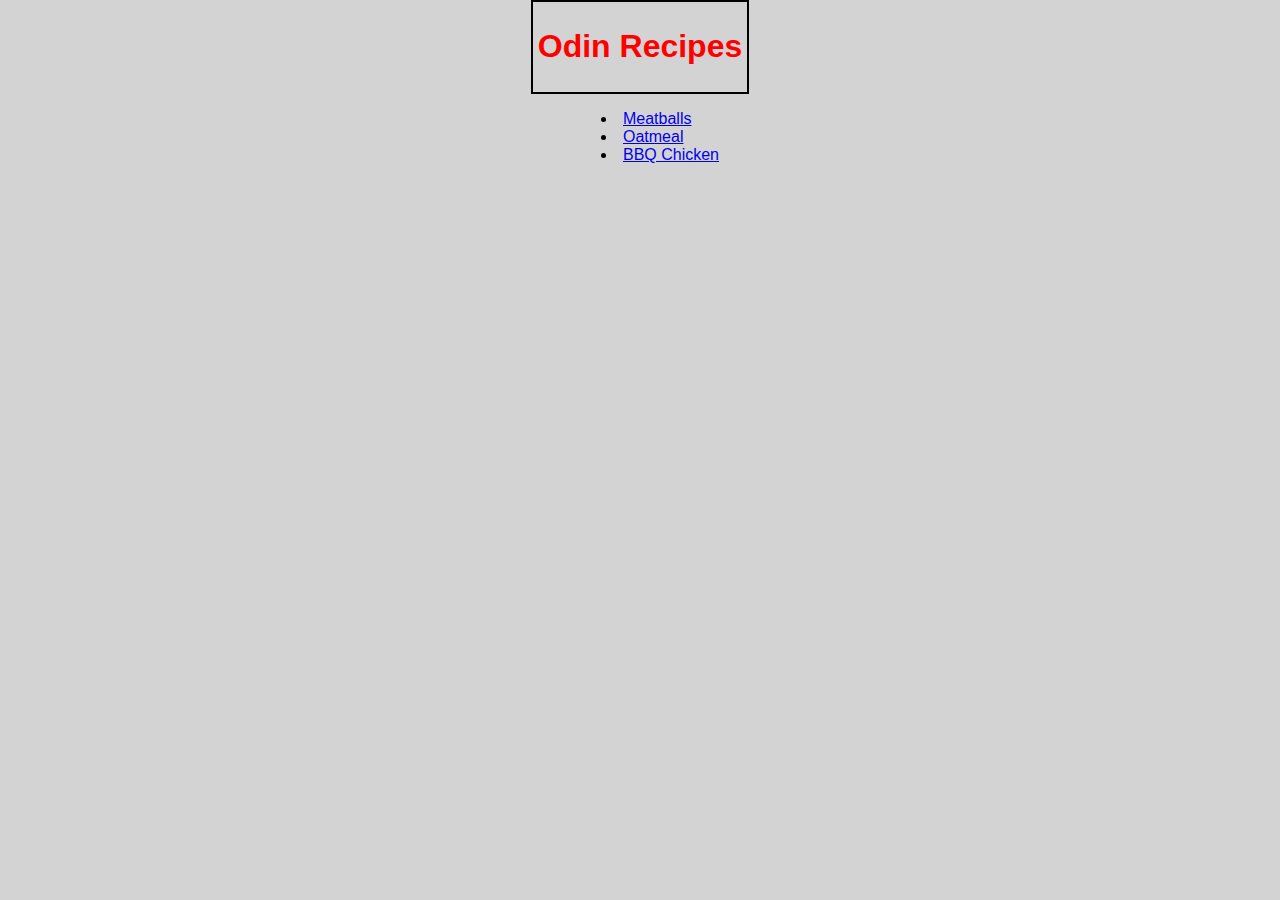
<file: index.html>
<!DOCTYPE html>
<html lang="en">

<head>
    <meta charset="UTF-8">
    <meta name="viewport" content="width=device-width, initial-scale=1.0">
    <title>Odin Recipes test</title>
    <link rel="stylesheet" href="style.css">
</head>

<body>
    <div class="indexbox">
        <h1>Odin Recipes</h1>
    </div>
    <ul>
        <li><a href="recipes/meatballs.html">Meatballs</a></li>
        <li><a href="recipes/oatmeal.html">Oatmeal</a></li>
        <li><a href="recipes/bbqchicken.html">BBQ Chicken</a></li>
    </ul>
</body>

</html>
</file>
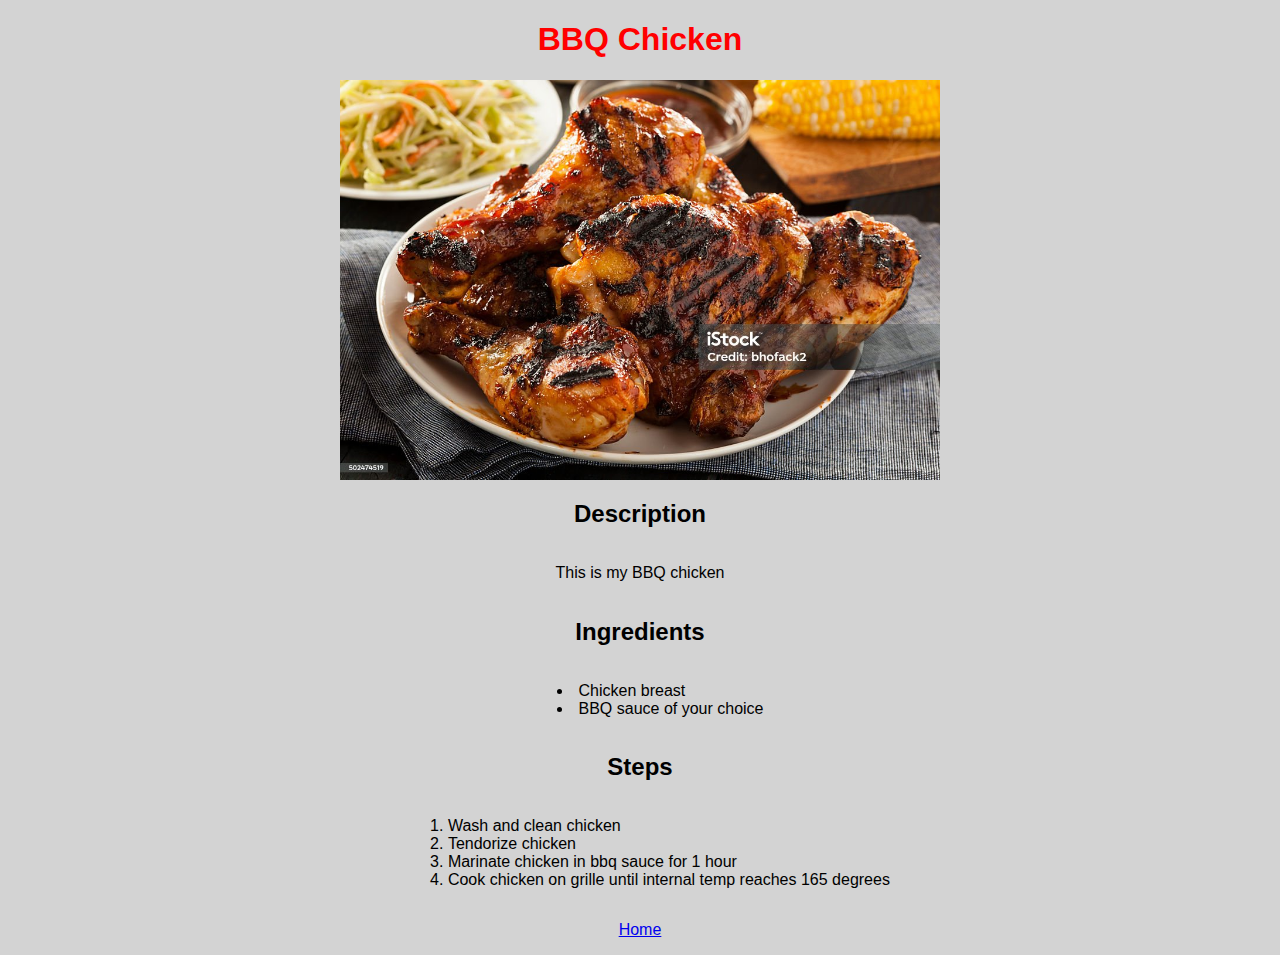
<file: recipes/bbqchicken.html>
<!DOCTYPE html>
<html lang="en">

<head>
    <meta charset="UTF-8">
    <meta name="viewport" content="width=device-width, initial-scale=1.0">
    <title>BBQ Chicken</title>
    <link rel="stylesheet" href="../style.css">
</head>

<body>
    <h1>BBQ Chicken</h1>
    <img src="../images/bbqchicken.jpg" alt="BBQ Chicken" height="400" width="600">
    <h2>Description</h2>
    <p>This is my BBQ chicken</p>
    <h2>Ingredients</h2>
    <ul>
        <li>Chicken breast</li>
        <li>BBQ sauce of your choice</li>
    </ul>
    <h2>Steps</h2>
    <ol>
        <li>Wash and clean chicken</li>
        <li>Tendorize chicken</li>
        <li>Marinate chicken in bbq sauce for 1 hour</li>
        <li>Cook chicken on grille until internal temp reaches 165 degrees</li>
    </ol>
    <p><a href="../index.html" class="home">Home</a></p>
</body>

</html>
</file>
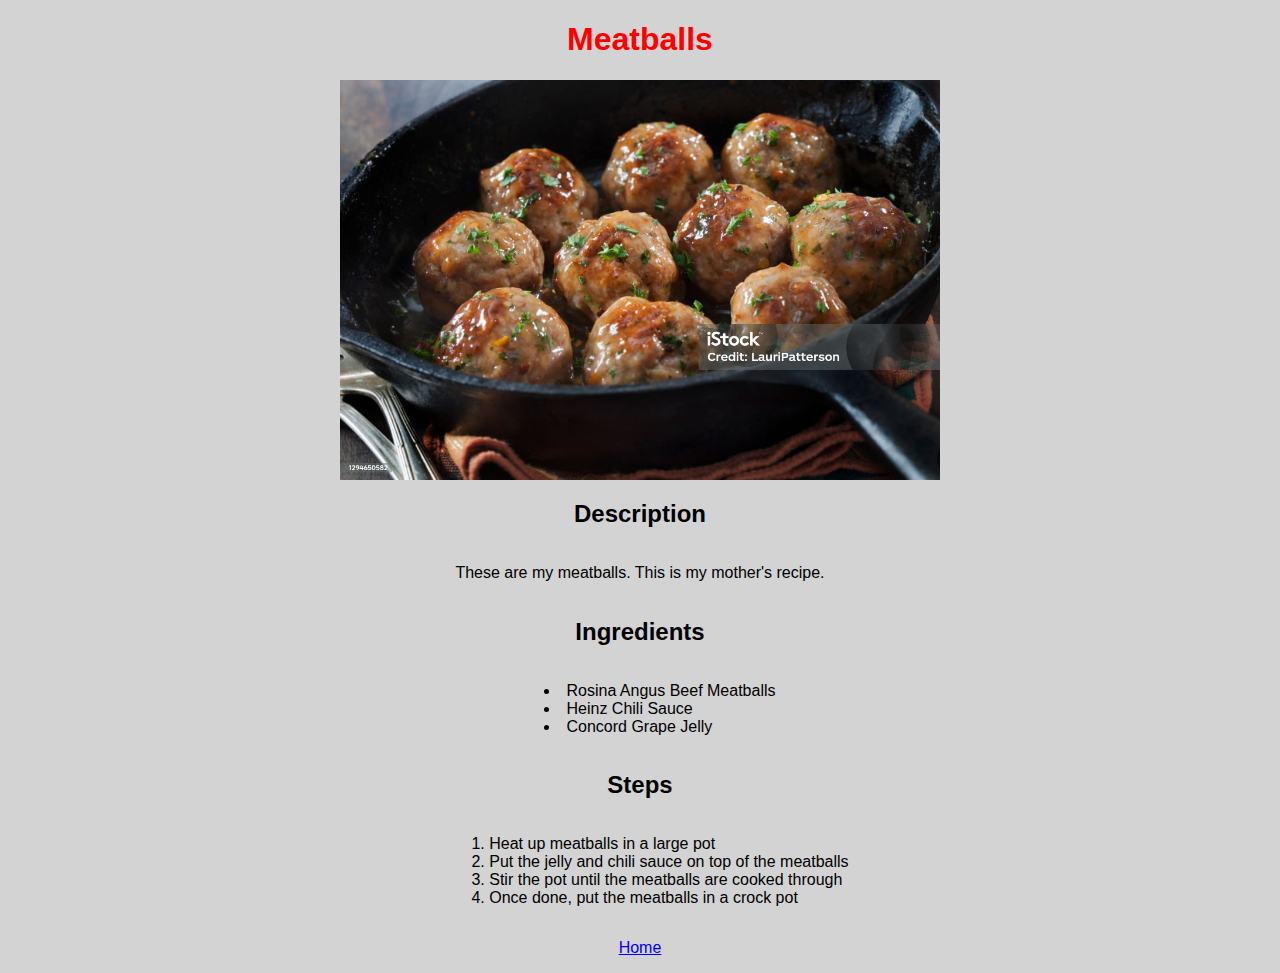
<file: recipes/meatballs.html>
<!DOCTYPE html>
<html lang="en">

<head>
    <meta charset="UTF-8">
    <meta name="viewport" content="width=device-width, initial-scale=1.0">
    <title>Meatballs</title>
    <link rel="stylesheet" href="../style.css">
</head>

<body>
    <h1>Meatballs</h1>
    <img src="../images/meatballs.jpg" alt="Meatballs" height="400" width="600">
    <h2>Description</h2>
    <p>These are my meatballs. This is my mother's recipe.</p>
    <h2>Ingredients</h2>
    <ul>
        <li>Rosina Angus Beef Meatballs</li>
        <li>Heinz Chili Sauce</li>
        <li>Concord Grape Jelly</li>
    </ul>
    <h2>Steps</h2>
    <ol>
        <li>Heat up meatballs in a large pot</li>
        <li>Put the jelly and chili sauce on top of the meatballs</li>
        <li>Stir the pot until the meatballs are cooked through</li>
        <li>Once done, put the meatballs in a crock pot</li>
    </ol>
    <p><a href="../index.html" class="home">Home</a></p>
</body>

</html>
</file>
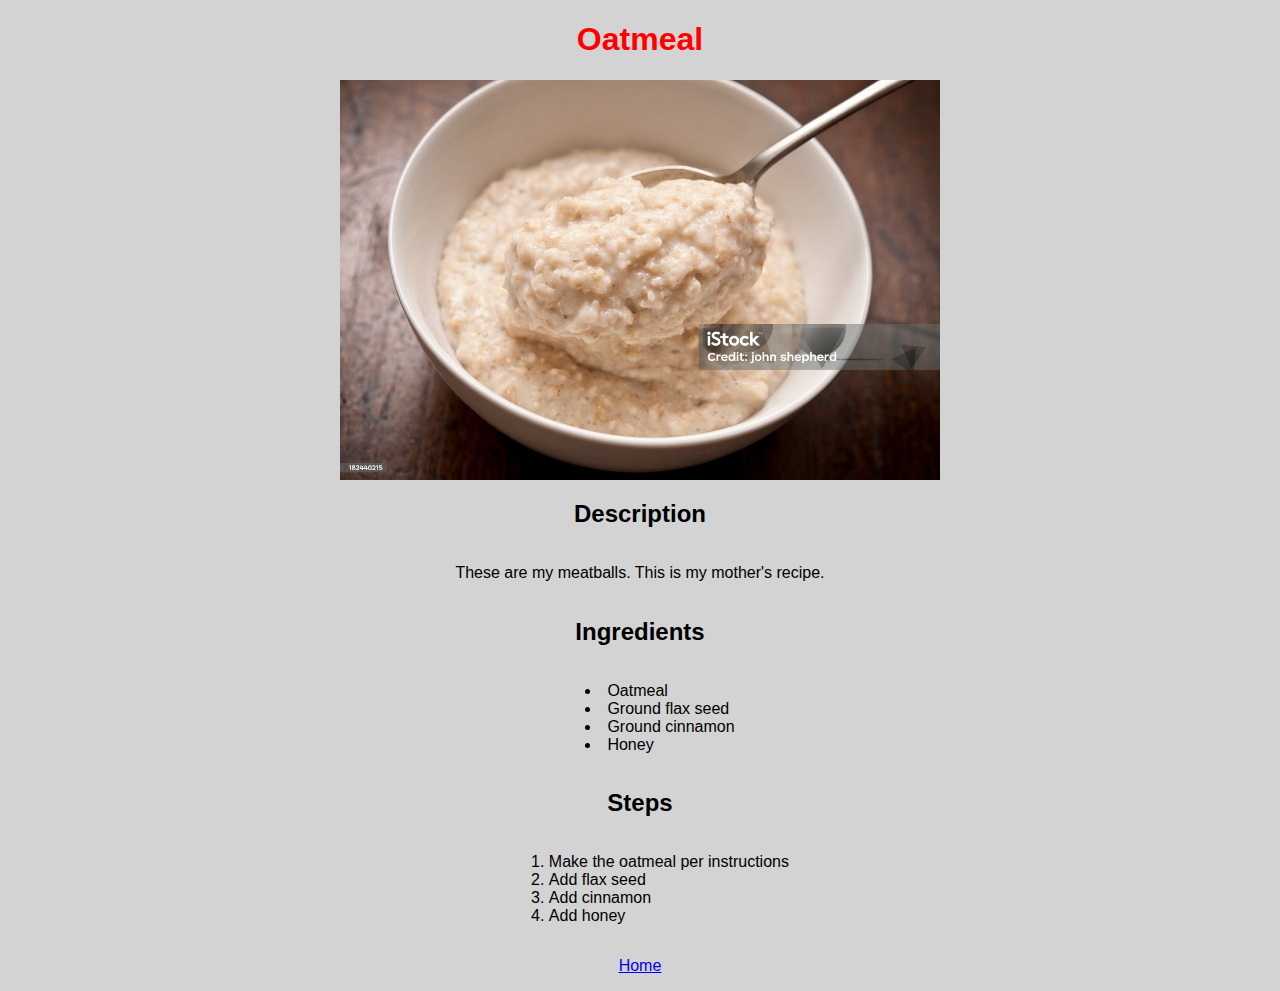
<file: recipes/oatmeal.html>
<!DOCTYPE html>
<html lang="en">

<head>
    <meta charset="UTF-8">
    <meta name="viewport" content="width=device-width, initial-scale=1.0">
    <title>oatmeal</title>
    <link rel="stylesheet" href="../style.css">
</head>

<body>
    <h1>Oatmeal</h1>
    <img src="../images/oatmeal.jpg" alt="Oatmeal" height="400" width="600">
    <h2>Description</h2>
    <p>These are my meatballs. This is my mother's recipe.</p>
    <h2>Ingredients</h2>
    <ul>
        <li>Oatmeal</li>
        <li>Ground flax seed</li>
        <li>Ground cinnamon</li>
        <li>Honey</li>
    </ul>
    <h2>Steps</h2>
    <ol>
        <li>Make the oatmeal per instructions</li>
        <li>Add flax seed</li>
        <li>Add cinnamon</li>
        <li>Add honey</li>
    </ol>
    <p><a href="../index.html" class="home">Home</a></p>
</body>

</html>
</file>
<file: style.css>
body {
    background-color: lightgray;
    display: flex;
    justify-content: center;
    /* horizontal centering */
    align-items: center;
    /* vertical centering */
    flex-direction: column;
    margin: 0 auto
}

h1 {
    font-family: Arial, Helvetica, sans-serif;
    color: red;
    font-weight: bold;
}

h2 {
    font-family: 'Lucida Sans', 'Lucida Sans Regular', 'Lucida Grande', 'Lucida Sans Unicode', Geneva, Verdana, sans-serif
}

.home {
    font-family: sans-serif
}

ul,
li,
p {
    font-family: sans-serif;
    list-style-position: inside;
}

.indexbox {
    border: 2px solid black;
    width: fit-content;
    /* adjusts to content size */
    /*margin: 0 auto;
    /* centers it */
    padding: 5px;
}
</file>
